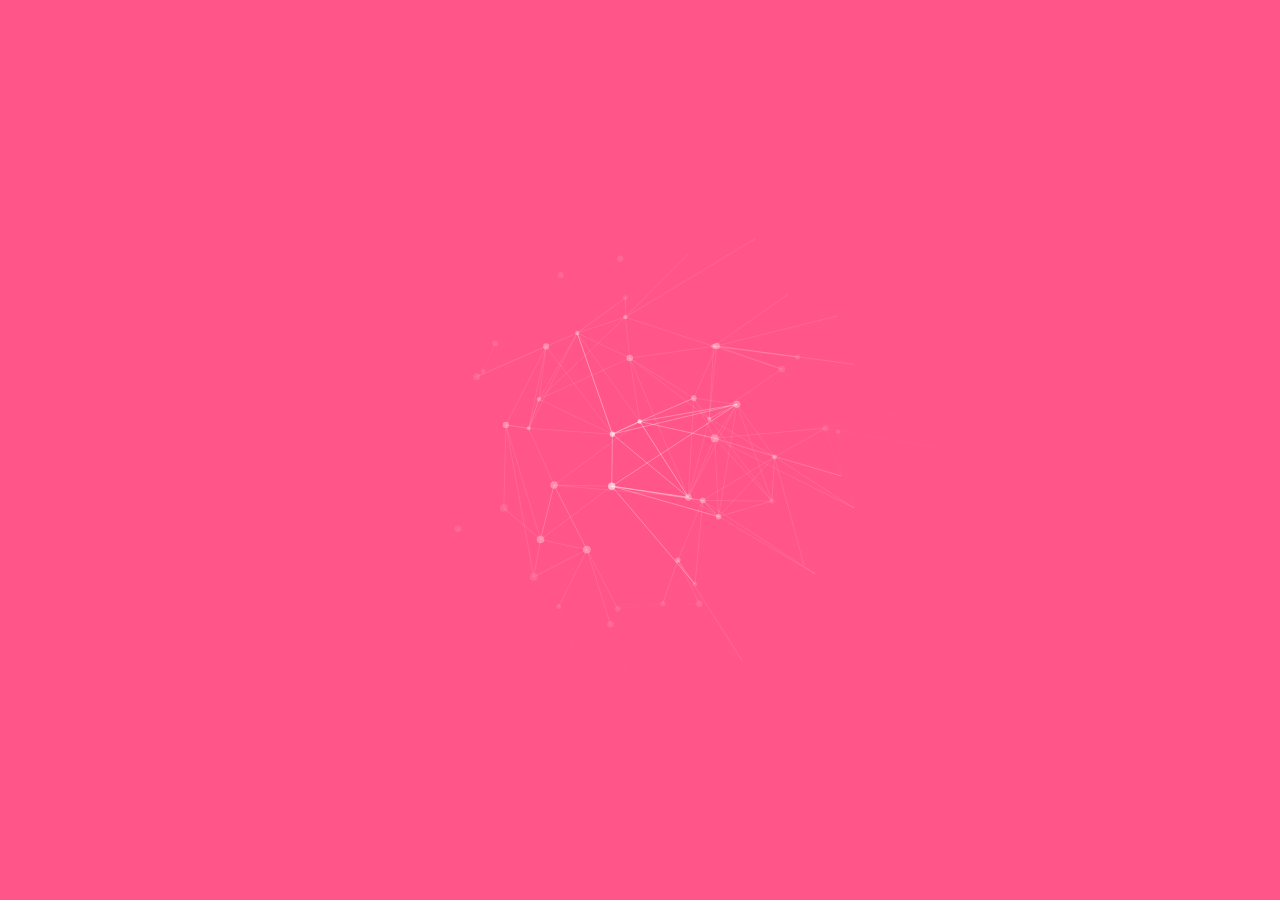
<file: TMedia/particle.html>
<!doctype html>
<html lang="en">

<head>
    <!-- Required meta tags -->
    <meta charset="utf-8">
    <meta name="viewport" content="width=device-width, initial-scale=1, shrink-to-fit=no">

    <!-- Bootstrap CSS -->
    <link rel="stylesheet" href="https://stackpath.bootstrapcdn.com/bootstrap/4.5.0/css/bootstrap.min.css"
        integrity="sha384-9aIt2nRpC12Uk9gS9baDl411NQApFmC26EwAOH8WgZl5MYYxFfc+NcPb1dKGj7Sk" crossorigin="anonymous">

    <title>Hello, world!</title>
    <style>
        * {
            margin: 0;
            padding: 0;
        }

        .large-header {
            background: #f58;
        }

        .large-header canvas {
            width: 100%;
            height: 100%;
        }
    </style>
</head>

<body>
    <!-- Animated Intro
=============================== -->
    <div id="large-header" class="large-header">
        <canvas id="demo-canvas" width="1280" height="840"></canvas>
    </div>

    <!-- Optional JavaScript -->
    <!-- jQuery first, then Popper.js, then Bootstrap JS -->
    <script>
        // Thanks : particle.js
        //----ANIMATED HEADER---//

        !(function (t, e) {
            "use strict";
            var i = (t.GreenSockGlobals = t.GreenSockGlobals || t);
            if (!i.TweenLite) {
                var n,
                    s,
                    r,
                    a,
                    o,
                    h = function (t) {
                        var e,
                            n = t.split("."),
                            s = i;
                        for (e = 0; n.length > e; e++) s[n[e]] = s = s[n[e]] || {};
                        return s;
                    },
                    l = h("com.greensock"),
                    _ = 1e-10,
                    u = function (t) {
                        var e,
                            i = [],
                            n = t.length;
                        for (e = 0; e !== n; i.push(t[e++]));
                        return i;
                    },
                    c = function () { },
                    p = (function () {
                        var t = Object.prototype.toString,
                            e = t.call([]);
                        return function (i) {
                            return (
                                null != i &&
                                (i instanceof Array ||
                                    ("object" == typeof i && !!i.push && t.call(i) === e))
                            );
                        };
                    })(),
                    f = {},
                    m = function (n, s, r, a) {
                        (this.sc = f[n] ? f[n].sc : []),
                            (f[n] = this),
                            (this.gsClass = null),
                            (this.func = r);
                        var o = [];
                        (this.check = function (l) {
                            for (var _, u, c, p, d = s.length, g = d; --d > -1;)
                                (_ = f[s[d]] || new m(s[d], [])).gsClass
                                    ? ((o[d] = _.gsClass), g--)
                                    : l && _.sc.push(this);
                            if (0 === g && r)
                                for (
                                    u = ("com.greensock." + n).split("."),
                                    c = u.pop(),
                                    p = h(u.join("."))[c] = this.gsClass = r.apply(r, o),
                                    a &&
                                    ((i[c] = p),
                                        "function" == typeof define && define.amd
                                            ? define((t.GreenSockAMDPath
                                                ? t.GreenSockAMDPath + "/"
                                                : "") + n.split(".").pop(), [], function () {
                                                    return p;
                                                })
                                            : n === e &&
                                            "undefined" != typeof module &&
                                            module.exports &&
                                            (module.exports = p)),
                                    d = 0;
                                    this.sc.length > d;
                                    d++
                                )
                                    this.sc[d].check();
                        }),
                            this.check(!0);
                    },
                    d = (t._gsDefine = function (t, e, i, n) {
                        return new m(t, e, i, n);
                    }),
                    g = (l._class = function (t, e, i) {
                        return (
                            (e = e || function () { }),
                            d(
                                t,
                                [],
                                function () {
                                    return e;
                                },
                                i
                            ),
                            e
                        );
                    });
                d.globals = i;
                var v = [0, 0, 1, 1],
                    w = [],
                    y = g(
                        "easing.Ease",
                        function (t, e, i, n) {
                            (this._func = t),
                                (this._type = i || 0),
                                (this._power = n || 0),
                                (this._params = e ? v.concat(e) : v);
                        },
                        !0
                    ),
                    T = (y.map = {}),
                    P = (y.register = function (t, e, i, n) {
                        for (
                            var s,
                            r,
                            a,
                            o,
                            h = e.split(","),
                            _ = h.length,
                            u = (i || "easeIn,easeOut,easeInOut").split(",");
                            --_ > -1;

                        )
                            for (
                                r = h[_],
                                s = n ? g("easing." + r, null, !0) : l.easing[r] || {},
                                a = u.length;
                                --a > -1;

                            )
                                (o = u[a]),
                                    (T[r + "." + o] = T[o + r] = s[o] = t.getRatio
                                        ? t
                                        : t[o] || new t());
                    });
                for (
                    r = y.prototype,
                    r._calcEnd = !1,
                    r.getRatio = function (t) {
                        if (this._func)
                            return (this._params[0] = t), this._func.apply(null, this._params);
                        var e = this._type,
                            i = this._power,
                            n = 1 === e ? 1 - t : 2 === e ? t : 0.5 > t ? 2 * t : 2 * (1 - t);
                        return (
                            1 === i
                                ? (n *= n)
                                : 2 === i
                                    ? (n *= n * n)
                                    : 3 === i
                                        ? (n *= n * n * n)
                                        : 4 === i && (n *= n * n * n * n),
                            1 === e ? 1 - n : 2 === e ? n : 0.5 > t ? n / 2 : 1 - n / 2
                        );
                    },
                    n = ["Linear", "Quad", "Cubic", "Quart", "Quint,Strong"],
                    s = n.length;
                    --s > -1;

                )
                    (r = n[s] + ",Power" + s),
                        P(new y(null, null, 1, s), r, "easeOut", !0),
                        P(new y(null, null, 2, s), r, "easeIn" + (0 === s ? ",easeNone" : "")),
                        P(new y(null, null, 3, s), r, "easeInOut");
                (T.linear = l.easing.Linear.easeIn), (T.swing = l.easing.Quad.easeInOut);
                var b = g("events.EventDispatcher", function (t) {
                    (this._listeners = {}), (this._eventTarget = t || this);
                });
                (r = b.prototype),
                    (r.addEventListener = function (t, e, i, n, s) {
                        s = s || 0;
                        var r,
                            h,
                            l = this._listeners[t],
                            _ = 0;
                        for (
                            null == l && (this._listeners[t] = l = []), h = l.length;
                            --h > -1;

                        )
                            (r = l[h]),
                                r.c === e && r.s === i
                                    ? l.splice(h, 1)
                                    : 0 === _ && s > r.pr && (_ = h + 1);
                        l.splice(_, 0, {
                            c: e,
                            s: i,
                            up: n,
                            pr: s
                        }),
                            this !== a || o || a.wake();
                    }),
                    (r.removeEventListener = function (t, e) {
                        var i,
                            n = this._listeners[t];
                        if (n)
                            for (i = n.length; --i > -1;)
                                if (n[i].c === e) return void n.splice(i, 1);
                    }),
                    (r.dispatchEvent = function (t) {
                        var e,
                            i,
                            n,
                            s = this._listeners[t];
                        if (s)
                            for (e = s.length, i = this._eventTarget; --e > -1;)
                                (n = s[e]),
                                    n.up
                                        ? n.c.call(n.s || i, {
                                            type: t,
                                            target: i
                                        })
                                        : n.c.call(n.s || i);
                    });
                var S = t.requestAnimationFrame,
                    k = t.cancelAnimationFrame,
                    x =
                        Date.now ||
                        function () {
                            return new Date().getTime();
                        },
                    A = x();
                for (n = ["ms", "moz", "webkit", "o"], s = n.length; --s > -1 && !S;)
                    (S = t[n[s] + "RequestAnimationFrame"]),
                        (k =
                            t[n[s] + "CancelAnimationFrame"] ||
                            t[n[s] + "CancelRequestAnimationFrame"]);
                g("Ticker", function (t, e) {
                    var i,
                        n,
                        s,
                        r,
                        h,
                        l = this,
                        u = x(),
                        p = e !== !1 && S,
                        f = 500,
                        m = 33,
                        d = function (t) {
                            var e,
                                a,
                                o = x() - A;
                            o > f && (u += o - m),
                                (A += o),
                                (l.time = (A - u) / 1e3),
                                (e = l.time - h),
                                (!i || e > 0 || t === !0) &&
                                (l.frame++, (h += e + (e >= r ? 0.004 : r - e)), (a = !0)),
                                t !== !0 && (s = n(d)),
                                a && l.dispatchEvent("tick");
                        };
                    b.call(l),
                        (l.time = l.frame = 0),
                        (l.tick = function () {
                            d(!0);
                        }),
                        (l.lagSmoothing = function (t, e) {
                            (f = t || 1 / _), (m = Math.min(e, f, 0));
                        }),
                        (l.sleep = function () {
                            null != s &&
                                (p && k ? k(s) : clearTimeout(s),
                                    (n = c),
                                    (s = null),
                                    l === a && (o = !1));
                        }),
                        (l.wake = function () {
                            null !== s ? l.sleep() : l.frame > 10 && (A = x() - f + 5),
                                (n =
                                    0 === i
                                        ? c
                                        : p && S
                                            ? S
                                            : function (t) {
                                                return setTimeout(t, 0 | (1e3 * (h - l.time) + 1));
                                            }),
                                l === a && (o = !0),
                                d(2);
                        }),
                        (l.fps = function (t) {
                            return arguments.length
                                ? ((i = t), (r = 1 / (i || 60)), (h = this.time + r), void l.wake())
                                : i;
                        }),
                        (l.useRAF = function (t) {
                            return arguments.length ? (l.sleep(), (p = t), void l.fps(i)) : p;
                        }),
                        l.fps(t),
                        setTimeout(function () {
                            p && (!s || 5 > l.frame) && l.useRAF(!1);
                        }, 1500);
                }),
                    (r = l.Ticker.prototype = new l.events.EventDispatcher()),
                    (r.constructor = l.Ticker);
                var R = g("core.Animation", function (t, e) {
                    if (
                        ((this.vars = e = e || {}),
                            (this._duration = this._totalDuration = t || 0),
                            (this._delay = Number(e.delay) || 0),
                            (this._timeScale = 1),
                            (this._active = e.immediateRender === !0),
                            (this.data = e.data),
                            (this._reversed = e.reversed === !0),
                            G)
                    ) {
                        o || a.wake();
                        var i = this.vars.useFrames ? j : G;
                        i.add(this, i._time), this.vars.paused && this.paused(!0);
                    }
                });
                (a = R.ticker = new l.Ticker()),
                    (r = R.prototype),
                    (r._dirty = r._gc = r._initted = r._paused = !1),
                    (r._totalTime = r._time = 0),
                    (r._rawPrevTime = -1),
                    (r._next = r._last = r._onUpdate = r._timeline = r.timeline = null),
                    (r._paused = !1);
                var C = function () {
                    o && x() - A > 2e3 && a.wake(), setTimeout(C, 2e3);
                };
                C(),
                    (r.play = function (t, e) {
                        return null != t && this.seek(t, e), this.reversed(!1).paused(!1);
                    }),
                    (r.pause = function (t, e) {
                        return null != t && this.seek(t, e), this.paused(!0);
                    }),
                    (r.resume = function (t, e) {
                        return null != t && this.seek(t, e), this.paused(!1);
                    }),
                    (r.seek = function (t, e) {
                        return this.totalTime(Number(t), e !== !1);
                    }),
                    (r.restart = function (t, e) {
                        return this.reversed(!1)
                            .paused(!1)
                            .totalTime(t ? -this._delay : 0, e !== !1, !0);
                    }),
                    (r.reverse = function (t, e) {
                        return (
                            null != t && this.seek(t || this.totalDuration(), e),
                            this.reversed(!0).paused(!1)
                        );
                    }),
                    (r.render = function () { }),
                    (r.invalidate = function () {
                        return this;
                    }),
                    (r.isActive = function () {
                        var t,
                            e = this._timeline,
                            i = this._startTime;
                        return (
                            !e ||
                            (!this._gc &&
                                !this._paused &&
                                e.isActive() &&
                                (t = e.rawTime()) >= i &&
                                i + this.totalDuration() / this._timeScale > t)
                        );
                    }),
                    (r._enabled = function (t, e) {
                        return (
                            o || a.wake(),
                            (this._gc = !t),
                            (this._active = this.isActive()),
                            e !== !0 &&
                            (t && !this.timeline
                                ? this._timeline.add(this, this._startTime - this._delay)
                                : !t && this.timeline && this._timeline._remove(this, !0)),
                            !1
                        );
                    }),
                    (r._kill = function () {
                        return this._enabled(!1, !1);
                    }),
                    (r.kill = function (t, e) {
                        return this._kill(t, e), this;
                    }),
                    (r._uncache = function (t) {
                        for (var e = t ? this : this.timeline; e;)
                            (e._dirty = !0), (e = e.timeline);
                        return this;
                    }),
                    (r._swapSelfInParams = function (t) {
                        for (var e = t.length, i = t.concat(); --e > -1;)
                            "{self}" === t[e] && (i[e] = this);
                        return i;
                    }),
                    (r.eventCallback = function (t, e, i, n) {
                        if ("on" === (t || "").substr(0, 2)) {
                            var s = this.vars;
                            if (1 === arguments.length) return s[t];
                            null == e
                                ? delete s[t]
                                : ((s[t] = e),
                                    (s[t + "Params"] =
                                        p(i) && -1 !== i.join("").indexOf("{self}")
                                            ? this._swapSelfInParams(i)
                                            : i),
                                    (s[t + "Scope"] = n)),
                                "onUpdate" === t && (this._onUpdate = e);
                        }
                        return this;
                    }),
                    (r.delay = function (t) {
                        return arguments.length
                            ? (this._timeline.smoothChildTiming &&
                                this.startTime(this._startTime + t - this._delay),
                                (this._delay = t),
                                this)
                            : this._delay;
                    }),
                    (r.duration = function (t) {
                        return arguments.length
                            ? ((this._duration = this._totalDuration = t),
                                this._uncache(!0),
                                this._timeline.smoothChildTiming &&
                                this._time > 0 &&
                                this._time < this._duration &&
                                0 !== t &&
                                this.totalTime(this._totalTime * (t / this._duration), !0),
                                this)
                            : ((this._dirty = !1), this._duration);
                    }),
                    (r.totalDuration = function (t) {
                        return (
                            (this._dirty = !1),
                            arguments.length ? this.duration(t) : this._totalDuration
                        );
                    }),
                    (r.time = function (t, e) {
                        return arguments.length
                            ? (this._dirty && this.totalDuration(),
                                this.totalTime(t > this._duration ? this._duration : t, e))
                            : this._time;
                    }),
                    (r.totalTime = function (t, e, i) {
                        if ((o || a.wake(), !arguments.length)) return this._totalTime;
                        if (this._timeline) {
                            if (
                                (0 > t && !i && (t += this.totalDuration()),
                                    this._timeline.smoothChildTiming)
                            ) {
                                this._dirty && this.totalDuration();
                                var n = this._totalDuration,
                                    s = this._timeline;
                                if (
                                    (t > n && !i && (t = n),
                                        (this._startTime =
                                            (this._paused ? this._pauseTime : s._time) -
                                            (this._reversed ? n - t : t) / this._timeScale),
                                        s._dirty || this._uncache(!1),
                                        s._timeline)
                                )
                                    for (; s._timeline;)
                                        s._timeline._time !==
                                            (s._startTime + s._totalTime) / s._timeScale &&
                                            s.totalTime(s._totalTime, !0),
                                            (s = s._timeline);
                            }
                            this._gc && this._enabled(!0, !1),
                                (this._totalTime !== t || 0 === this._duration) &&
                                (this.render(t, e, !1), D.length && Q());
                        }
                        return this;
                    }),
                    (r.progress = r.totalProgress = function (t, e) {
                        return arguments.length
                            ? this.totalTime(this.duration() * t, e)
                            : this._time / this.duration();
                    }),
                    (r.startTime = function (t) {
                        return arguments.length
                            ? (t !== this._startTime &&
                                ((this._startTime = t),
                                    this.timeline &&
                                    this.timeline._sortChildren &&
                                    this.timeline.add(this, t - this._delay)),
                                this)
                            : this._startTime;
                    }),
                    (r.timeScale = function (t) {
                        if (!arguments.length) return this._timeScale;
                        if (
                            ((t = t || _), this._timeline && this._timeline.smoothChildTiming)
                        ) {
                            var e = this._pauseTime,
                                i = e || 0 === e ? e : this._timeline.totalTime();
                            this._startTime = i - ((i - this._startTime) * this._timeScale) / t;
                        }
                        return (this._timeScale = t), this._uncache(!1);
                    }),
                    (r.reversed = function (t) {
                        return arguments.length
                            ? (t != this._reversed &&
                                ((this._reversed = t),
                                    this.totalTime(
                                        this._timeline && !this._timeline.smoothChildTiming
                                            ? this.totalDuration() - this._totalTime
                                            : this._totalTime,
                                        !0
                                    )),
                                this)
                            : this._reversed;
                    }),
                    (r.paused = function (t) {
                        if (!arguments.length) return this._paused;
                        if (t != this._paused && this._timeline) {
                            o || t || a.wake();
                            var e = this._timeline,
                                i = e.rawTime(),
                                n = i - this._pauseTime;
                            !t &&
                                e.smoothChildTiming &&
                                ((this._startTime += n), this._uncache(!1)),
                                (this._pauseTime = t ? i : null),
                                (this._paused = t),
                                (this._active = this.isActive()),
                                !t &&
                                0 !== n &&
                                this._initted &&
                                this.duration() &&
                                this.render(
                                    e.smoothChildTiming
                                        ? this._totalTime
                                        : (i - this._startTime) / this._timeScale,
                                    !0,
                                    !0
                                );
                        }
                        return this._gc && !t && this._enabled(!0, !1), this;
                    });
                var E = g("core.SimpleTimeline", function (t) {
                    R.call(this, 0, t),
                        (this.autoRemoveChildren = this.smoothChildTiming = !0);
                });
                (r = E.prototype = new R()),
                    (r.constructor = E),
                    (r.kill()._gc = !1),
                    (r._first = r._last = null),
                    (r._sortChildren = !1),
                    (r.add = r.insert = function (t, e) {
                        var i, n;
                        if (
                            ((t._startTime = Number(e || 0) + t._delay),
                                t._paused &&
                                this !== t._timeline &&
                                (t._pauseTime =
                                    t._startTime + (this.rawTime() - t._startTime) / t._timeScale),
                                t.timeline && t.timeline._remove(t, !0),
                                (t.timeline = t._timeline = this),
                                t._gc && t._enabled(!0, !0),
                                (i = this._last),
                                this._sortChildren)
                        )
                            for (n = t._startTime; i && i._startTime > n;) i = i._prev;
                        return (
                            i
                                ? ((t._next = i._next), (i._next = t))
                                : ((t._next = this._first), (this._first = t)),
                            t._next ? (t._next._prev = t) : (this._last = t),
                            (t._prev = i),
                            this._timeline && this._uncache(!0),
                            this
                        );
                    }),
                    (r._remove = function (t, e) {
                        return (
                            t.timeline === this &&
                            (e || t._enabled(!1, !0),
                                t._prev
                                    ? (t._prev._next = t._next)
                                    : this._first === t && (this._first = t._next),
                                t._next
                                    ? (t._next._prev = t._prev)
                                    : this._last === t && (this._last = t._prev),
                                (t._next = t._prev = t.timeline = null),
                                this._timeline && this._uncache(!0)),
                            this
                        );
                    }),
                    (r.render = function (t, e, i) {
                        var n,
                            s = this._first;
                        for (this._totalTime = this._time = this._rawPrevTime = t; s;)
                            (n = s._next),
                                (s._active || (t >= s._startTime && !s._paused)) &&
                                (s._reversed
                                    ? s.render(
                                        (s._dirty ? s.totalDuration() : s._totalDuration) -
                                        (t - s._startTime) * s._timeScale,
                                        e,
                                        i
                                    )
                                    : s.render((t - s._startTime) * s._timeScale, e, i)),
                                (s = n);
                    }),
                    (r.rawTime = function () {
                        return o || a.wake(), this._totalTime;
                    });
                var I = g(
                    "TweenLite",
                    function (e, i, n) {
                        if (
                            (R.call(this, i, n), (this.render = I.prototype.render), null == e)
                        )
                            throw "Cannot tween a null target.";
                        this.target = e = "string" != typeof e ? e : I.selector(e) || e;
                        var s,
                            r,
                            a,
                            o =
                                e.jquery ||
                                (e.length &&
                                    e !== t &&
                                    e[0] &&
                                    (e[0] === t || (e[0].nodeType && e[0].style && !e.nodeType))),
                            h = this.vars.overwrite;
                        if (
                            ((this._overwrite = h =
                                null == h
                                    ? U[I.defaultOverwrite]
                                    : "number" == typeof h
                                        ? h >> 0
                                        : U[h]),
                                (o || e instanceof Array || (e.push && p(e))) &&
                                "number" != typeof e[0])
                        )
                            for (
                                this._targets = a = u(e),
                                this._propLookup = [],
                                this._siblings = [],
                                s = 0;
                                a.length > s;
                                s++
                            )
                                (r = a[s]),
                                    r
                                        ? "string" != typeof r
                                            ? r.length &&
                                                r !== t &&
                                                r[0] &&
                                                (r[0] === t ||
                                                    (r[0].nodeType && r[0].style && !r.nodeType))
                                                ? (a.splice(s--, 1), (this._targets = a = a.concat(u(r))))
                                                : ((this._siblings[s] = X(r, this, !1)),
                                                    1 === h &&
                                                    this._siblings[s].length > 1 &&
                                                    Y(r, this, null, 1, this._siblings[s]))
                                            : ((r = a[s--] = I.selector(r)),
                                                "string" == typeof r && a.splice(s + 1, 1))
                                        : a.splice(s--, 1);
                        else
                            (this._propLookup = {}),
                                (this._siblings = X(e, this, !1)),
                                1 === h &&
                                this._siblings.length > 1 &&
                                Y(e, this, null, 1, this._siblings);
                        (this.vars.immediateRender ||
                            (0 === i &&
                                0 === this._delay &&
                                this.vars.immediateRender !== !1)) &&
                            ((this._time = -_), this.render(-this._delay));
                    },
                    !0
                ),
                    M = function (e) {
                        return (
                            e.length &&
                            e !== t &&
                            e[0] &&
                            (e[0] === t || (e[0].nodeType && e[0].style && !e.nodeType))
                        );
                    },
                    O = function (t, e) {
                        var i,
                            n = {};
                        for (i in t)
                            N[i] ||
                                (i in e &&
                                    "transform" !== i &&
                                    "x" !== i &&
                                    "y" !== i &&
                                    "width" !== i &&
                                    "height" !== i &&
                                    "className" !== i &&
                                    "border" !== i) ||
                                !(!L[i] || (L[i] && L[i]._autoCSS)) ||
                                ((n[i] = t[i]), delete t[i]);
                        t.css = n;
                    };
                (r = I.prototype = new R()),
                    (r.constructor = I),
                    (r.kill()._gc = !1),
                    (r.ratio = 0),
                    (r._firstPT = r._targets = r._overwrittenProps = r._startAt = null),
                    (r._notifyPluginsOfEnabled = r._lazy = !1),
                    (I.version = "1.13.1"),
                    (I.defaultEase = r._ease = new y(null, null, 1, 1)),
                    (I.defaultOverwrite = "auto"),
                    (I.ticker = a),
                    (I.autoSleep = !0),
                    (I.lagSmoothing = function (t, e) {
                        a.lagSmoothing(t, e);
                    }),
                    (I.selector =
                        t.$ ||
                        t.jQuery ||
                        function (e) {
                            var i = t.$ || t.jQuery;
                            return i
                                ? ((I.selector = i), i(e))
                                : "undefined" == typeof document
                                    ? e
                                    : document.querySelectorAll
                                        ? document.querySelectorAll(e)
                                        : document.getElementById("#" === e.charAt(0) ? e.substr(1) : e);
                        });
                var D = [],
                    z = {},
                    F = (I._internals = {
                        isArray: p,
                        isSelector: M,
                        lazyTweens: D
                    }),
                    L = (I._plugins = {}),
                    q = (F.tweenLookup = {}),
                    B = 0,
                    N = (F.reservedProps = {
                        ease: 1,
                        delay: 1,
                        overwrite: 1,
                        onComplete: 1,
                        onCompleteParams: 1,
                        onCompleteScope: 1,
                        useFrames: 1,
                        runBackwards: 1,
                        startAt: 1,
                        onUpdate: 1,
                        onUpdateParams: 1,
                        onUpdateScope: 1,
                        onStart: 1,
                        onStartParams: 1,
                        onStartScope: 1,
                        onReverseComplete: 1,
                        onReverseCompleteParams: 1,
                        onReverseCompleteScope: 1,
                        onRepeat: 1,
                        onRepeatParams: 1,
                        onRepeatScope: 1,
                        easeParams: 1,
                        yoyo: 1,
                        immediateRender: 1,
                        repeat: 1,
                        repeatDelay: 1,
                        data: 1,
                        paused: 1,
                        reversed: 1,
                        autoCSS: 1,
                        lazy: 1
                    }),
                    U = {
                        none: 0,
                        all: 1,
                        auto: 2,
                        concurrent: 3,
                        allOnStart: 4,
                        preexisting: 5,
                        true: 1,
                        false: 0
                    },
                    j = (R._rootFramesTimeline = new E()),
                    G = (R._rootTimeline = new E()),
                    Q = (F.lazyRender = function () {
                        var t = D.length;
                        for (z = {}; --t > -1;)
                            (n = D[t]),
                                n && n._lazy !== !1 && (n.render(n._lazy, !1, !0), (n._lazy = !1));
                        D.length = 0;
                    });
                (G._startTime = a.time),
                    (j._startTime = a.frame),
                    (G._active = j._active = !0),
                    setTimeout(Q, 1),
                    (R._updateRoot = I.render = function () {
                        var t, e, i;
                        if (
                            (D.length && Q(),
                                G.render((a.time - G._startTime) * G._timeScale, !1, !1),
                                j.render((a.frame - j._startTime) * j._timeScale, !1, !1),
                                D.length && Q(),
                                !(a.frame % 120))
                        ) {
                            for (i in q) {
                                for (e = q[i].tweens, t = e.length; --t > -1;)
                                    e[t]._gc && e.splice(t, 1);
                                0 === e.length && delete q[i];
                            }
                            if (
                                ((i = G._first),
                                    (!i || i._paused) &&
                                    I.autoSleep &&
                                    !j._first &&
                                    1 === a._listeners.tick.length)
                            ) {
                                for (; i && i._paused;) i = i._next;
                                i || a.sleep();
                            }
                        }
                    }),
                    a.addEventListener("tick", R._updateRoot);
                var X = function (t, e, i) {
                    var n,
                        s,
                        r = t._gsTweenID;
                    if (
                        (q[r || (t._gsTweenID = r = "t" + B++)] ||
                            (q[r] = {
                                target: t,
                                tweens: []
                            }),
                            e && ((n = q[r].tweens), (n[(s = n.length)] = e), i))
                    )
                        for (; --s > -1;) n[s] === e && n.splice(s, 1);
                    return q[r].tweens;
                },
                    Y = function (t, e, i, n, s) {
                        var r, a, o, h;
                        if (1 === n || n >= 4) {
                            for (h = s.length, r = 0; h > r; r++)
                                if ((o = s[r]) !== e) o._gc || (o._enabled(!1, !1) && (a = !0));
                                else if (5 === n) break;
                            return a;
                        }
                        var l,
                            u = e._startTime + _,
                            c = [],
                            p = 0,
                            f = 0 === e._duration;
                        for (r = s.length; --r > -1;)
                            (o = s[r]) === e ||
                                o._gc ||
                                o._paused ||
                                (o._timeline !== e._timeline
                                    ? ((l = l || H(e, 0, f)), 0 === H(o, l, f) && (c[p++] = o))
                                    : u >= o._startTime &&
                                    o._startTime + o.totalDuration() / o._timeScale > u &&
                                    (((f || !o._initted) && 2e-10 >= u - o._startTime) ||
                                        (c[p++] = o)));
                        for (r = p; --r > -1;)
                            (o = c[r]),
                                2 === n && o._kill(i, t) && (a = !0),
                                (2 !== n || (!o._firstPT && o._initted)) &&
                                o._enabled(!1, !1) &&
                                (a = !0);
                        return a;
                    },
                    H = function (t, e, i) {
                        for (
                            var n = t._timeline, s = n._timeScale, r = t._startTime;
                            n._timeline;

                        ) {
                            if (((r += n._startTime), (s *= n._timeScale), n._paused))
                                return -100;
                            n = n._timeline;
                        }
                        return (
                            (r /= s),
                            r > e
                                ? r - e
                                : (i && r === e) || (!t._initted && 2 * _ > r - e)
                                    ? _
                                    : (r += t.totalDuration() / t._timeScale / s) > e + _
                                        ? 0
                                        : r - e - _
                        );
                    };
                (r._init = function () {
                    var t,
                        e,
                        i,
                        n,
                        s,
                        r = this.vars,
                        a = this._overwrittenProps,
                        o = this._duration,
                        h = !!r.immediateRender,
                        l = r.ease;
                    if (r.startAt) {
                        this._startAt && (this._startAt.render(-1, !0), this._startAt.kill()),
                            (s = {});
                        for (n in r.startAt) s[n] = r.startAt[n];
                        if (
                            ((s.overwrite = !1),
                                (s.immediateRender = !0),
                                (s.lazy = h && r.lazy !== !1),
                                (s.startAt = s.delay = null),
                                (this._startAt = I.to(this.target, 0, s)),
                                h)
                        )
                            if (this._time > 0) this._startAt = null;
                            else if (0 !== o) return;
                    } else if (r.runBackwards && 0 !== o)
                        if (this._startAt)
                            this._startAt.render(-1, !0),
                                this._startAt.kill(),
                                (this._startAt = null);
                        else {
                            i = {};
                            for (n in r) (N[n] && "autoCSS" !== n) || (i[n] = r[n]);
                            if (
                                ((i.overwrite = 0),
                                    (i.data = "isFromStart"),
                                    (i.lazy = h && r.lazy !== !1),
                                    (i.immediateRender = h),
                                    (this._startAt = I.to(this.target, 0, i)),
                                    h)
                            ) {
                                if (0 === this._time) return;
                            } else this._startAt._init(), this._startAt._enabled(!1);
                        }
                    if (
                        ((this._ease = l = l
                            ? l instanceof y
                                ? l
                                : "function" == typeof l
                                    ? new y(l, r.easeParams)
                                    : T[l] || I.defaultEase
                            : I.defaultEase),
                            r.easeParams instanceof Array &&
                            l.config &&
                            (this._ease = l.config.apply(l, r.easeParams)),
                            (this._easeType = this._ease._type),
                            (this._easePower = this._ease._power),
                            (this._firstPT = null),
                            this._targets)
                    )
                        for (t = this._targets.length; --t > -1;)
                            this._initProps(
                                this._targets[t],
                                (this._propLookup[t] = {}),
                                this._siblings[t],
                                a ? a[t] : null
                            ) && (e = !0);
                    else
                        e = this._initProps(this.target, this._propLookup, this._siblings, a);
                    if (
                        (e && I._onPluginEvent("_onInitAllProps", this),
                            a &&
                            (this._firstPT ||
                                ("function" != typeof this.target && this._enabled(!1, !1))),
                            r.runBackwards)
                    )
                        for (i = this._firstPT; i;) (i.s += i.c), (i.c = -i.c), (i = i._next);
                    (this._onUpdate = r.onUpdate), (this._initted = !0);
                }),
                    (r._initProps = function (e, i, n, s) {
                        var r, a, o, h, l, _;
                        if (null == e) return !1;
                        z[e._gsTweenID] && Q(),
                            this.vars.css ||
                            (e.style &&
                                e !== t &&
                                e.nodeType &&
                                L.css &&
                                this.vars.autoCSS !== !1 &&
                                O(this.vars, e));
                        for (r in this.vars) {
                            if (((_ = this.vars[r]), N[r]))
                                _ &&
                                    (_ instanceof Array || (_.push && p(_))) &&
                                    -1 !== _.join("").indexOf("{self}") &&
                                    (this.vars[r] = _ = this._swapSelfInParams(_, this));
                            else if (
                                L[r] &&
                                (h = new L[r]())._onInitTween(e, this.vars[r], this)
                            ) {
                                for (
                                    this._firstPT = l = {
                                        _next: this._firstPT,
                                        t: h,
                                        p: "setRatio",
                                        s: 0,
                                        c: 1,
                                        f: !0,
                                        n: r,
                                        pg: !0,
                                        pr: h._priority
                                    },
                                    a = h._overwriteProps.length;
                                    --a > -1;

                                )
                                    i[h._overwriteProps[a]] = this._firstPT;
                                (h._priority || h._onInitAllProps) && (o = !0),
                                    (h._onDisable || h._onEnable) &&
                                    (this._notifyPluginsOfEnabled = !0);
                            } else
                                (this._firstPT = i[r] = l = {
                                    _next: this._firstPT,
                                    t: e,
                                    p: r,
                                    f: "function" == typeof e[r],
                                    n: r,
                                    pg: !1,
                                    pr: 0
                                }),
                                    (l.s = l.f
                                        ? e[
                                            r.indexOf("set") ||
                                                "function" != typeof e["get" + r.substr(3)]
                                                ? r
                                                : "get" + r.substr(3)
                                        ]()
                                        : parseFloat(e[r])),
                                    (l.c =
                                        "string" == typeof _ && "=" === _.charAt(1)
                                            ? parseInt(_.charAt(0) + "1", 10) * Number(_.substr(2))
                                            : Number(_) - l.s || 0);
                            l && l._next && (l._next._prev = l);
                        }
                        return s && this._kill(s, e)
                            ? this._initProps(e, i, n, s)
                            : this._overwrite > 1 &&
                                this._firstPT &&
                                n.length > 1 &&
                                Y(e, this, i, this._overwrite, n)
                                ? (this._kill(i, e), this._initProps(e, i, n, s))
                                : (this._firstPT &&
                                    ((this.vars.lazy !== !1 && this._duration) ||
                                        (this.vars.lazy && !this._duration)) &&
                                    (z[e._gsTweenID] = !0),
                                    o);
                    }),
                    (r.render = function (t, e, i) {
                        var n,
                            s,
                            r,
                            a,
                            o = this._time,
                            h = this._duration,
                            l = this._rawPrevTime;
                        if (t >= h)
                            (this._totalTime = this._time = h),
                                (this.ratio = this._ease._calcEnd ? this._ease.getRatio(1) : 1),
                                this._reversed || ((n = !0), (s = "onComplete")),
                                0 === h &&
                                (this._initted || !this.vars.lazy || i) &&
                                (this._startTime === this._timeline._duration && (t = 0),
                                    (0 === t || 0 > l || l === _) &&
                                    l !== t &&
                                    ((i = !0), l > _ && (s = "onReverseComplete")),
                                    (this._rawPrevTime = a = !e || t || l === t ? t : _));
                        else if (1e-7 > t)
                            (this._totalTime = this._time = 0),
                                (this.ratio = this._ease._calcEnd ? this._ease.getRatio(0) : 0),
                                (0 !== o || (0 === h && l > 0 && l !== _)) &&
                                ((s = "onReverseComplete"), (n = this._reversed)),
                                0 > t
                                    ? ((this._active = !1),
                                        0 === h &&
                                        (this._initted || !this.vars.lazy || i) &&
                                        (l >= 0 && (i = !0),
                                            (this._rawPrevTime = a = !e || t || l === t ? t : _)))
                                    : this._initted || (i = !0);
                        else if (((this._totalTime = this._time = t), this._easeType)) {
                            var u = t / h,
                                c = this._easeType,
                                p = this._easePower;
                            (1 === c || (3 === c && u >= 0.5)) && (u = 1 - u),
                                3 === c && (u *= 2),
                                1 === p
                                    ? (u *= u)
                                    : 2 === p
                                        ? (u *= u * u)
                                        : 3 === p
                                            ? (u *= u * u * u)
                                            : 4 === p && (u *= u * u * u * u),
                                (this.ratio =
                                    1 === c ? 1 - u : 2 === c ? u : 0.5 > t / h ? u / 2 : 1 - u / 2);
                        } else this.ratio = this._ease.getRatio(t / h);
                        if (this._time !== o || i) {
                            if (!this._initted) {
                                if ((this._init(), !this._initted || this._gc)) return;
                                if (
                                    !i &&
                                    this._firstPT &&
                                    ((this.vars.lazy !== !1 && this._duration) ||
                                        (this.vars.lazy && !this._duration))
                                )
                                    return (
                                        (this._time = this._totalTime = o),
                                        (this._rawPrevTime = l),
                                        D.push(this),
                                        void (this._lazy = t)
                                    );
                                this._time && !n
                                    ? (this.ratio = this._ease.getRatio(this._time / h))
                                    : n &&
                                    this._ease._calcEnd &&
                                    (this.ratio = this._ease.getRatio(0 === this._time ? 0 : 1));
                            }
                            for (
                                this._lazy !== !1 && (this._lazy = !1),
                                this._active ||
                                (!this._paused &&
                                    this._time !== o &&
                                    t >= 0 &&
                                    (this._active = !0)),
                                0 === o &&
                                (this._startAt &&
                                    (t >= 0
                                        ? this._startAt.render(t, e, i)
                                        : s || (s = "_dummyGS")),
                                    this.vars.onStart &&
                                    (0 !== this._time || 0 === h) &&
                                    (e ||
                                        this.vars.onStart.apply(
                                            this.vars.onStartScope || this,
                                            this.vars.onStartParams || w
                                        ))),
                                r = this._firstPT;
                                r;

                            )
                                r.f
                                    ? r.t[r.p](r.c * this.ratio + r.s)
                                    : (r.t[r.p] = r.c * this.ratio + r.s),
                                    (r = r._next);
                            this._onUpdate &&
                                (0 > t &&
                                    this._startAt &&
                                    this._startTime &&
                                    this._startAt.render(t, e, i),
                                    e ||
                                    ((this._time !== o || n) &&
                                        this._onUpdate.apply(
                                            this.vars.onUpdateScope || this,
                                            this.vars.onUpdateParams || w
                                        ))),
                                s &&
                                (!this._gc || i) &&
                                (0 > t &&
                                    this._startAt &&
                                    !this._onUpdate &&
                                    this._startTime &&
                                    this._startAt.render(t, e, i),
                                    n &&
                                    (this._timeline.autoRemoveChildren && this._enabled(!1, !1),
                                        (this._active = !1)),
                                    !e &&
                                    this.vars[s] &&
                                    this.vars[s].apply(
                                        this.vars[s + "Scope"] || this,
                                        this.vars[s + "Params"] || w
                                    ),
                                    0 === h &&
                                    this._rawPrevTime === _ &&
                                    a !== _ &&
                                    (this._rawPrevTime = 0));
                        }
                    }),
                    (r._kill = function (t, e) {
                        if (
                            ("all" === t && (t = null),
                                null == t && (null == e || e === this.target))
                        )
                            return (this._lazy = !1), this._enabled(!1, !1);
                        e =
                            "string" != typeof e
                                ? e || this._targets || this.target
                                : I.selector(e) || e;
                        var i, n, s, r, a, o, h, l;
                        if ((p(e) || M(e)) && "number" != typeof e[0])
                            for (i = e.length; --i > -1;) this._kill(t, e[i]) && (o = !0);
                        else {
                            if (this._targets) {
                                for (i = this._targets.length; --i > -1;)
                                    if (e === this._targets[i]) {
                                        (a = this._propLookup[i] || {}),
                                            (this._overwrittenProps = this._overwrittenProps || []),
                                            (n = this._overwrittenProps[i] = t
                                                ? this._overwrittenProps[i] || {}
                                                : "all");
                                        break;
                                    }
                            } else {
                                if (e !== this.target) return !1;
                                (a = this._propLookup),
                                    (n = this._overwrittenProps = t
                                        ? this._overwrittenProps || {}
                                        : "all");
                            }
                            if (a) {
                                (h = t || a),
                                    (l =
                                        t !== n &&
                                        "all" !== n &&
                                        t !== a &&
                                        ("object" != typeof t || !t._tempKill));
                                for (s in h)
                                    (r = a[s]) &&
                                        (r.pg && r.t._kill(h) && (o = !0),
                                            (r.pg && 0 !== r.t._overwriteProps.length) ||
                                            (r._prev
                                                ? (r._prev._next = r._next)
                                                : r === this._firstPT && (this._firstPT = r._next),
                                                r._next && (r._next._prev = r._prev),
                                                (r._next = r._prev = null)),
                                            delete a[s]),
                                        l && (n[s] = 1);
                                !this._firstPT && this._initted && this._enabled(!1, !1);
                            }
                        }
                        return o;
                    }),
                    (r.invalidate = function () {
                        return (
                            this._notifyPluginsOfEnabled && I._onPluginEvent("_onDisable", this),
                            (this._firstPT = null),
                            (this._overwrittenProps = null),
                            (this._onUpdate = null),
                            (this._startAt = null),
                            (this._initted = this._active = this._notifyPluginsOfEnabled = this._lazy = !1),
                            (this._propLookup = this._targets ? {} : []),
                            this
                        );
                    }),
                    (r._enabled = function (t, e) {
                        if ((o || a.wake(), t && this._gc)) {
                            var i,
                                n = this._targets;
                            if (n)
                                for (i = n.length; --i > -1;)
                                    this._siblings[i] = X(n[i], this, !0);
                            else this._siblings = X(this.target, this, !0);
                        }
                        return (
                            R.prototype._enabled.call(this, t, e),
                            this._notifyPluginsOfEnabled && this._firstPT
                                ? I._onPluginEvent(t ? "_onEnable" : "_onDisable", this)
                                : !1
                        );
                    }),
                    (I.to = function (t, e, i) {
                        return new I(t, e, i);
                    }),
                    (I.from = function (t, e, i) {
                        return (
                            (i.runBackwards = !0),
                            (i.immediateRender = 0 != i.immediateRender),
                            new I(t, e, i)
                        );
                    }),
                    (I.fromTo = function (t, e, i, n) {
                        return (
                            (n.startAt = i),
                            (n.immediateRender =
                                0 != n.immediateRender && 0 != i.immediateRender),
                            new I(t, e, n)
                        );
                    }),
                    (I.delayedCall = function (t, e, i, n, s) {
                        return new I(e, 0, {
                            delay: t,
                            onComplete: e,
                            onCompleteParams: i,
                            onCompleteScope: n,
                            onReverseComplete: e,
                            onReverseCompleteParams: i,
                            onReverseCompleteScope: n,
                            immediateRender: !1,
                            useFrames: s,
                            overwrite: 0
                        });
                    }),
                    (I.set = function (t, e) {
                        return new I(t, 0, e);
                    }),
                    (I.getTweensOf = function (t, e) {
                        if (null == t) return [];
                        t = "string" != typeof t ? t : I.selector(t) || t;
                        var i, n, s, r;
                        if ((p(t) || M(t)) && "number" != typeof t[0]) {
                            for (i = t.length, n = []; --i > -1;)
                                n = n.concat(I.getTweensOf(t[i], e));
                            for (i = n.length; --i > -1;)
                                for (r = n[i], s = i; --s > -1;) r === n[s] && n.splice(i, 1);
                        } else
                            for (n = X(t).concat(), i = n.length; --i > -1;)
                                (n[i]._gc || (e && !n[i].isActive())) && n.splice(i, 1);
                        return n;
                    }),
                    (I.killTweensOf = I.killDelayedCallsTo = function (t, e, i) {
                        "object" == typeof e && ((i = e), (e = !1));
                        for (var n = I.getTweensOf(t, e), s = n.length; --s > -1;)
                            n[s]._kill(i, t);
                    });
                var W = g(
                    "plugins.TweenPlugin",
                    function (t, e) {
                        (this._overwriteProps = (t || "").split(",")),
                            (this._propName = this._overwriteProps[0]),
                            (this._priority = e || 0),
                            (this._super = W.prototype);
                    },
                    !0
                );
                if (
                    ((r = W.prototype),
                        (W.version = "1.10.1"),
                        (W.API = 2),
                        (r._firstPT = null),
                        (r._addTween = function (t, e, i, n, s, r) {
                            var a, o;
                            return null != n &&
                                (a =
                                    "number" == typeof n || "=" !== n.charAt(1)
                                        ? Number(n) - i
                                        : parseInt(n.charAt(0) + "1", 10) * Number(n.substr(2)))
                                ? ((this._firstPT = o = {
                                    _next: this._firstPT,
                                    t: t,
                                    p: e,
                                    s: i,
                                    c: a,
                                    f: "function" == typeof t[e],
                                    n: s || e,
                                    r: r
                                }),
                                    o._next && (o._next._prev = o),
                                    o)
                                : void 0;
                        }),
                        (r.setRatio = function (t) {
                            for (var e, i = this._firstPT, n = 1e-6; i;)
                                (e = i.c * t + i.s),
                                    i.r ? (e = Math.round(e)) : n > e && e > -n && (e = 0),
                                    i.f ? i.t[i.p](e) : (i.t[i.p] = e),
                                    (i = i._next);
                        }),
                        (r._kill = function (t) {
                            var e,
                                i = this._overwriteProps,
                                n = this._firstPT;
                            if (null != t[this._propName]) this._overwriteProps = [];
                            else for (e = i.length; --e > -1;) null != t[i[e]] && i.splice(e, 1);
                            for (; n;)
                                null != t[n.n] &&
                                    (n._next && (n._next._prev = n._prev),
                                        n._prev
                                            ? ((n._prev._next = n._next), (n._prev = null))
                                            : this._firstPT === n && (this._firstPT = n._next)),
                                    (n = n._next);
                            return !1;
                        }),
                        (r._roundProps = function (t, e) {
                            for (var i = this._firstPT; i;)
                                (t[this._propName] ||
                                    (null != i.n && t[i.n.split(this._propName + "_").join("")])) &&
                                    (i.r = e),
                                    (i = i._next);
                        }),
                        (I._onPluginEvent = function (t, e) {
                            var i,
                                n,
                                s,
                                r,
                                a,
                                o = e._firstPT;
                            if ("_onInitAllProps" === t) {
                                for (; o;) {
                                    for (a = o._next, n = s; n && n.pr > o.pr;) n = n._next;
                                    (o._prev = n ? n._prev : r) ? (o._prev._next = o) : (s = o),
                                        (o._next = n) ? (n._prev = o) : (r = o),
                                        (o = a);
                                }
                                o = e._firstPT = s;
                            }
                            for (; o;)
                                o.pg && "function" == typeof o.t[t] && o.t[t]() && (i = !0),
                                    (o = o._next);
                            return i;
                        }),
                        (W.activate = function (t) {
                            for (var e = t.length; --e > -1;)
                                t[e].API === W.API && (L[new t[e]()._propName] = t[e]);
                            return !0;
                        }),
                        (d.plugin = function (t) {
                            if (!(t && t.propName && t.init && t.API))
                                throw "illegal plugin definition.";
                            var e,
                                i = t.propName,
                                n = t.priority || 0,
                                s = t.overwriteProps,
                                r = {
                                    init: "_onInitTween",
                                    set: "setRatio",
                                    kill: "_kill",
                                    round: "_roundProps",
                                    initAll: "_onInitAllProps"
                                },
                                a = g(
                                    "plugins." + i.charAt(0).toUpperCase() + i.substr(1) + "Plugin",
                                    function () {
                                        W.call(this, i, n), (this._overwriteProps = s || []);
                                    },
                                    t.global === !0
                                ),
                                o = (a.prototype = new W(i));
                            (o.constructor = a), (a.API = t.API);
                            for (e in r) "function" == typeof t[e] && (o[r[e]] = t[e]);
                            return (a.version = t.version), W.activate([a]), a;
                        }),
                        (n = t._gsQueue))
                ) {
                    for (s = 0; n.length > s; s++) n[s]();
                    for (r in f)
                        f[r].func ||
                            t.console.log(
                                "GSAP encountered missing dependency: com.greensock." + r
                            );
                }
                o = !1;
            }
        })(
            "undefined" != typeof module && module.exports && "undefined" != typeof global
                ? global
                : this || window,
            "TweenLite"
        );
        var _gsScope =
            "undefined" != typeof module && module.exports && "undefined" != typeof global
                ? global
                : this || window;
        (_gsScope._gsQueue || (_gsScope._gsQueue = [])).push(function () {
            "use strict";
            _gsScope._gsDefine(
                "easing.Back",
                ["easing.Ease"],
                function (t) {
                    var e,
                        i,
                        n,
                        s = _gsScope.GreenSockGlobals || _gsScope,
                        r = s.com.greensock,
                        a = 2 * Math.PI,
                        o = Math.PI / 2,
                        h = r._class,
                        l = function (e, i) {
                            var n = h("easing." + e, function () { }, !0),
                                s = (n.prototype = new t());
                            return (s.constructor = n), (s.getRatio = i), n;
                        },
                        _ = t.register || function () { },
                        u = function (t, e, i, n) {
                            var s = h(
                                "easing." + t,
                                {
                                    easeOut: new e(),
                                    easeIn: new i(),
                                    easeInOut: new n()
                                },
                                !0
                            );
                            return _(s, t), s;
                        },
                        c = function (t, e, i) {
                            (this.t = t),
                                (this.v = e),
                                i &&
                                ((this.next = i),
                                    (i.prev = this),
                                    (this.c = i.v - e),
                                    (this.gap = i.t - t));
                        },
                        p = function (e, i) {
                            var n = h(
                                "easing." + e,
                                function (t) {
                                    (this._p1 = t || 0 === t ? t : 1.70158),
                                        (this._p2 = 1.525 * this._p1);
                                },
                                !0
                            ),
                                s = (n.prototype = new t());
                            return (
                                (s.constructor = n),
                                (s.getRatio = i),
                                (s.config = function (t) {
                                    return new n(t);
                                }),
                                n
                            );
                        },
                        f = u(
                            "Back",
                            p("BackOut", function (t) {
                                return (t -= 1) * t * ((this._p1 + 1) * t + this._p1) + 1;
                            }),
                            p("BackIn", function (t) {
                                return t * t * ((this._p1 + 1) * t - this._p1);
                            }),
                            p("BackInOut", function (t) {
                                return 1 > (t *= 2)
                                    ? 0.5 * t * t * ((this._p2 + 1) * t - this._p2)
                                    : 0.5 * ((t -= 2) * t * ((this._p2 + 1) * t + this._p2) + 2);
                            })
                        ),
                        m = h(
                            "easing.SlowMo",
                            function (t, e, i) {
                                (e = e || 0 === e ? e : 0.7),
                                    null == t ? (t = 0.7) : t > 1 && (t = 1),
                                    (this._p = 1 !== t ? e : 0),
                                    (this._p1 = (1 - t) / 2),
                                    (this._p2 = t),
                                    (this._p3 = this._p1 + this._p2),
                                    (this._calcEnd = i === !0);
                            },
                            !0
                        ),
                        d = (m.prototype = new t());
                    return (
                        (d.constructor = m),
                        (d.getRatio = function (t) {
                            var e = t + (0.5 - t) * this._p;
                            return this._p1 > t
                                ? this._calcEnd
                                    ? 1 - (t = 1 - t / this._p1) * t
                                    : e - (t = 1 - t / this._p1) * t * t * t * e
                                : t > this._p3
                                    ? this._calcEnd
                                        ? 1 - (t = (t - this._p3) / this._p1) * t
                                        : e + (t - e) * (t = (t - this._p3) / this._p1) * t * t * t
                                    : this._calcEnd
                                        ? 1
                                        : e;
                        }),
                        (m.ease = new m(0.7, 0.7)),
                        (d.config = m.config = function (t, e, i) {
                            return new m(t, e, i);
                        }),
                        (e = h(
                            "easing.SteppedEase",
                            function (t) {
                                (t = t || 1), (this._p1 = 1 / t), (this._p2 = t + 1);
                            },
                            !0
                        )),
                        (d = e.prototype = new t()),
                        (d.constructor = e),
                        (d.getRatio = function (t) {
                            return (
                                0 > t ? (t = 0) : t >= 1 && (t = 0.999999999),
                                ((this._p2 * t) >> 0) * this._p1
                            );
                        }),
                        (d.config = e.config = function (t) {
                            return new e(t);
                        }),
                        (i = h(
                            "easing.RoughEase",
                            function (e) {
                                e = e || {};
                                for (
                                    var i,
                                    n,
                                    s,
                                    r,
                                    a,
                                    o,
                                    h = e.taper || "none",
                                    l = [],
                                    _ = 0,
                                    u = 0 | (e.points || 20),
                                    p = u,
                                    f = e.randomize !== !1,
                                    m = e.clamp === !0,
                                    d = e.template instanceof t ? e.template : null,
                                    g = "number" == typeof e.strength ? 0.4 * e.strength : 0.4;
                                    --p > -1;

                                )
                                    (i = f ? Math.random() : (1 / u) * p),
                                        (n = d ? d.getRatio(i) : i),
                                        "none" === h
                                            ? (s = g)
                                            : "out" === h
                                                ? ((r = 1 - i), (s = r * r * g))
                                                : "in" === h
                                                    ? (s = i * i * g)
                                                    : 0.5 > i
                                                        ? ((r = 2 * i), (s = 0.5 * r * r * g))
                                                        : ((r = 2 * (1 - i)), (s = 0.5 * r * r * g)),
                                        f
                                            ? (n += Math.random() * s - 0.5 * s)
                                            : p % 2
                                                ? (n += 0.5 * s)
                                                : (n -= 0.5 * s),
                                        m && (n > 1 ? (n = 1) : 0 > n && (n = 0)),
                                        (l[_++] = {
                                            x: i,
                                            y: n
                                        });
                                for (
                                    l.sort(function (t, e) {
                                        return t.x - e.x;
                                    }),
                                    o = new c(1, 1, null),
                                    p = u;
                                    --p > -1;

                                )
                                    (a = l[p]), (o = new c(a.x, a.y, o));
                                this._prev = new c(0, 0, 0 !== o.t ? o : o.next);
                            },
                            !0
                        )),
                        (d = i.prototype = new t()),
                        (d.constructor = i),
                        (d.getRatio = function (t) {
                            var e = this._prev;
                            if (t > e.t) {
                                for (; e.next && t >= e.t;) e = e.next;
                                e = e.prev;
                            } else for (; e.prev && e.t >= t;) e = e.prev;
                            return (this._prev = e), e.v + ((t - e.t) / e.gap) * e.c;
                        }),
                        (d.config = function (t) {
                            return new i(t);
                        }),
                        (i.ease = new i()),
                        u(
                            "Bounce",
                            l("BounceOut", function (t) {
                                return 1 / 2.75 > t
                                    ? 7.5625 * t * t
                                    : 2 / 2.75 > t
                                        ? 7.5625 * (t -= 1.5 / 2.75) * t + 0.75
                                        : 2.5 / 2.75 > t
                                            ? 7.5625 * (t -= 2.25 / 2.75) * t + 0.9375
                                            : 7.5625 * (t -= 2.625 / 2.75) * t + 0.984375;
                            }),
                            l("BounceIn", function (t) {
                                return 1 / 2.75 > (t = 1 - t)
                                    ? 1 - 7.5625 * t * t
                                    : 2 / 2.75 > t
                                        ? 1 - (7.5625 * (t -= 1.5 / 2.75) * t + 0.75)
                                        : 2.5 / 2.75 > t
                                            ? 1 - (7.5625 * (t -= 2.25 / 2.75) * t + 0.9375)
                                            : 1 - (7.5625 * (t -= 2.625 / 2.75) * t + 0.984375);
                            }),
                            l("BounceInOut", function (t) {
                                var e = 0.5 > t;
                                return (
                                    (t = e ? 1 - 2 * t : 2 * t - 1),
                                    (t =
                                        1 / 2.75 > t
                                            ? 7.5625 * t * t
                                            : 2 / 2.75 > t
                                                ? 7.5625 * (t -= 1.5 / 2.75) * t + 0.75
                                                : 2.5 / 2.75 > t
                                                    ? 7.5625 * (t -= 2.25 / 2.75) * t + 0.9375
                                                    : 7.5625 * (t -= 2.625 / 2.75) * t + 0.984375),
                                    e ? 0.5 * (1 - t) : 0.5 * t + 0.5
                                );
                            })
                        ),
                        u(
                            "Circ",
                            l("CircOut", function (t) {
                                return Math.sqrt(1 - (t -= 1) * t);
                            }),
                            l("CircIn", function (t) {
                                return -(Math.sqrt(1 - t * t) - 1);
                            }),
                            l("CircInOut", function (t) {
                                return 1 > (t *= 2)
                                    ? -0.5 * (Math.sqrt(1 - t * t) - 1)
                                    : 0.5 * (Math.sqrt(1 - (t -= 2) * t) + 1);
                            })
                        ),
                        (n = function (e, i, n) {
                            var s = h(
                                "easing." + e,
                                function (t, e) {
                                    (this._p1 = t || 1),
                                        (this._p2 = e || n),
                                        (this._p3 = (this._p2 / a) * (Math.asin(1 / this._p1) || 0));
                                },
                                !0
                            ),
                                r = (s.prototype = new t());
                            return (
                                (r.constructor = s),
                                (r.getRatio = i),
                                (r.config = function (t, e) {
                                    return new s(t, e);
                                }),
                                s
                            );
                        }),
                        u(
                            "Elastic",
                            n(
                                "ElasticOut",
                                function (t) {
                                    return (
                                        this._p1 *
                                        Math.pow(2, -10 * t) *
                                        Math.sin(((t - this._p3) * a) / this._p2) +
                                        1
                                    );
                                },
                                0.3
                            ),
                            n(
                                "ElasticIn",
                                function (t) {
                                    return -(
                                        this._p1 *
                                        Math.pow(2, 10 * (t -= 1)) *
                                        Math.sin(((t - this._p3) * a) / this._p2)
                                    );
                                },
                                0.3
                            ),
                            n(
                                "ElasticInOut",
                                function (t) {
                                    return 1 > (t *= 2)
                                        ? -0.5 *
                                        this._p1 *
                                        Math.pow(2, 10 * (t -= 1)) *
                                        Math.sin(((t - this._p3) * a) / this._p2)
                                        : 0.5 *
                                        this._p1 *
                                        Math.pow(2, -10 * (t -= 1)) *
                                        Math.sin(((t - this._p3) * a) / this._p2) +
                                        1;
                                },
                                0.45
                            )
                        ),
                        u(
                            "Expo",
                            l("ExpoOut", function (t) {
                                return 1 - Math.pow(2, -10 * t);
                            }),
                            l("ExpoIn", function (t) {
                                return Math.pow(2, 10 * (t - 1)) - 0.001;
                            }),
                            l("ExpoInOut", function (t) {
                                return 1 > (t *= 2)
                                    ? 0.5 * Math.pow(2, 10 * (t - 1))
                                    : 0.5 * (2 - Math.pow(2, -10 * (t - 1)));
                            })
                        ),
                        u(
                            "Sine",
                            l("SineOut", function (t) {
                                return Math.sin(t * o);
                            }),
                            l("SineIn", function (t) {
                                return -Math.cos(t * o) + 1;
                            }),
                            l("SineInOut", function (t) {
                                return -0.5 * (Math.cos(Math.PI * t) - 1);
                            })
                        ),
                        h(
                            "easing.EaseLookup",
                            {
                                find: function (e) {
                                    return t.map[e];
                                }
                            },
                            !0
                        ),
                        _(s.SlowMo, "SlowMo", "ease,"),
                        _(i, "RoughEase", "ease,"),
                        _(e, "SteppedEase", "ease,"),
                        f
                    );
                },
                !0
            );
        }),
            _gsScope._gsDefine && _gsScope._gsQueue.pop()(),
            (function () {
                for (
                    var t = 0, e = ["ms", "moz", "webkit", "o"], i = 0;
                    i < e.length && !window.requestAnimationFrame;
                    ++i
                )
                    (window.requestAnimationFrame = window[e[i] + "RequestAnimationFrame"]),
                        (window.cancelAnimationFrame =
                            window[e[i] + "CancelAnimationFrame"] ||
                            window[e[i] + "CancelRequestAnimationFrame"]);
                window.requestAnimationFrame ||
                    (window.requestAnimationFrame = function (e) {
                        var i = new Date().getTime(),
                            n = Math.max(0, 16 - (i - t)),
                            s = window.setTimeout(function () {
                                e(i + n);
                            }, n);
                        return (t = i + n), s;
                    }),
                    window.cancelAnimationFrame ||
                    (window.cancelAnimationFrame = function (t) {
                        clearTimeout(t);
                    });
            })(),
            // Particle JS (.large-header) change as you need....:)
            (function () {
                function t() {
                    (u = window.innerWidth),
                        (c = window.innerHeight),
                        (g = {
                            x: u / 2,
                            y: c / 2
                        }),
                        (p = document.getElementById("large-header")),
                        (p.style.height = c + "px"),
                        (f = document.getElementById("demo-canvas")),
                        (f.width = u),
                        (f.height = c),
                        (m = f.getContext("2d")),
                        (d = []);
                    for (var t = 0; u > t; t += u / 20)
                        for (var e = 0; c > e; e += c / 20) {
                            var i = t + (Math.random() * u) / 20,
                                n = e + (Math.random() * c) / 20,
                                s = {
                                    x: i,
                                    originX: i,
                                    y: n,
                                    originY: n
                                };
                            d.push(s);
                        }
                    for (var r = 0; r < d.length; r++) {
                        for (var a = [], o = d[r], h = 0; h < d.length; h++) {
                            var v = d[h];
                            if (o != v) {
                                for (var w = !1, y = 0; 5 > y; y++)
                                    w || (void 0 == a[y] && ((a[y] = v), (w = !0)));
                                for (var y = 0; 5 > y; y++)
                                    w || (_(o, v) < _(o, a[y]) && ((a[y] = v), (w = !0)));
                            }
                        }
                        o.closest = a;
                    }
                    for (var r in d) {
                        var T = new l(d[r], 2 + 2 * Math.random(), "rgba(255,255,255,0.3)");
                        d[r].circle = T;
                    }
                }

                function e() {
                    "ontouchstart" in window || window.addEventListener("mousemove", i),
                        window.addEventListener("scroll", n),
                        window.addEventListener("resize", s);
                }

                function i(t) {
                    var e = (posy = 0);
                    t.pageX || t.pageY
                        ? ((e = t.pageX), (posy = t.pageY))
                        : (t.clientX || t.clientY) &&
                        ((e =
                            t.clientX +
                            document.body.scrollLeft +
                            document.documentElement.scrollLeft),
                            (posy =
                                t.clientY +
                                document.body.scrollTop +
                                document.documentElement.scrollTop)),
                        (g.x = e),
                        (g.y = posy);
                }

                function n() {
                    v = document.body.scrollTop > c ? !1 : !0;
                }

                function s() {
                    (u = window.innerWidth),
                        (c = window.innerHeight),
                        (p.style.height = c + "px"),
                        (f.width = u),
                        (f.height = c);
                }

                function r() {
                    a();
                    for (var t in d) o(d[t]);
                }

                function a() {
                    if (v) {
                        m.clearRect(0, 0, u, c);
                        for (var t in d)
                            Math.abs(_(g, d[t])) < 4e3
                                ? ((d[t].active = 0.3), (d[t].circle.active = 0.6))
                                : Math.abs(_(g, d[t])) < 2e4
                                    ? ((d[t].active = 0.1), (d[t].circle.active = 0.3))
                                    : Math.abs(_(g, d[t])) < 4e4
                                        ? ((d[t].active = 0.02), (d[t].circle.active = 0.1))
                                        : ((d[t].active = 0), (d[t].circle.active = 0)),
                                h(d[t]),
                                d[t].circle.draw();
                    }
                    requestAnimationFrame(a);
                }

                function o(t) {
                    TweenLite.to(t, 1 + 1 * Math.random(), {
                        x: t.originX - 50 + 100 * Math.random(),
                        y: t.originY - 50 + 100 * Math.random(),
                        ease: Circ.easeInOut,
                        onComplete: function () {
                            o(t);
                        }
                    });
                }

                // Strokestyle color change as you need ...:)
                function h(t) {
                    if (t.active)
                        for (var e in t.closest)
                            m.beginPath(),
                                m.moveTo(t.x, t.y),
                                m.lineTo(t.closest[e].x, t.closest[e].y),
                                (m.strokeStyle = "rgba(255,255,255," + t.active + ")"),
                                m.stroke();
                }

                // Strokestyle color change as you need ...:)
                function l(t, e, i) {
                    var n = this;
                    !(function () {
                        (n.pos = t || null), (n.radius = e || null), (n.color = i || null);
                    })(),
                        (this.draw = function () {
                            n.active &&
                                (m.beginPath(),
                                    m.arc(n.pos.x, n.pos.y, n.radius, 0, 2 * Math.PI, !1),
                                    (m.fillStyle = "rgba(255,255,255," + n.active + ")"),
                                    m.fill());
                        });
                }

                function _(t, e) {
                    return Math.pow(t.x - e.x, 2) + Math.pow(t.y - e.y, 2);
                }
                var u,
                    c,
                    p,
                    f,
                    m,
                    d,
                    g,
                    v = !0;
                t(), r(), e();
            })();

    </script>
    <script src="https://code.jquery.com/jquery-3.5.1.slim.min.js"
        integrity="sha384-DfXdz2htPH0lsSSs5nCTpuj/zy4C+OGpamoFVy38MVBnE+IbbVYUew+OrCXaRkfj"
        crossorigin="anonymous"></script>
    <script src="https://cdn.jsdelivr.net/npm/popper.js@1.16.0/dist/umd/popper.min.js"
        integrity="sha384-Q6E9RHvbIyZFJoft+2mJbHaEWldlvI9IOYy5n3zV9zzTtmI3UksdQRVvoxMfooAo"
        crossorigin="anonymous"></script>
    <script src="https://stackpath.bootstrapcdn.com/bootstrap/4.5.0/js/bootstrap.min.js"
        integrity="sha384-OgVRvuATP1z7JjHLkuOU7Xw704+h835Lr+6QL9UvYjZE3Ipu6Tp75j7Bh/kR0JKI"
        crossorigin="anonymous"></script>
</body>

</html>
</file>
